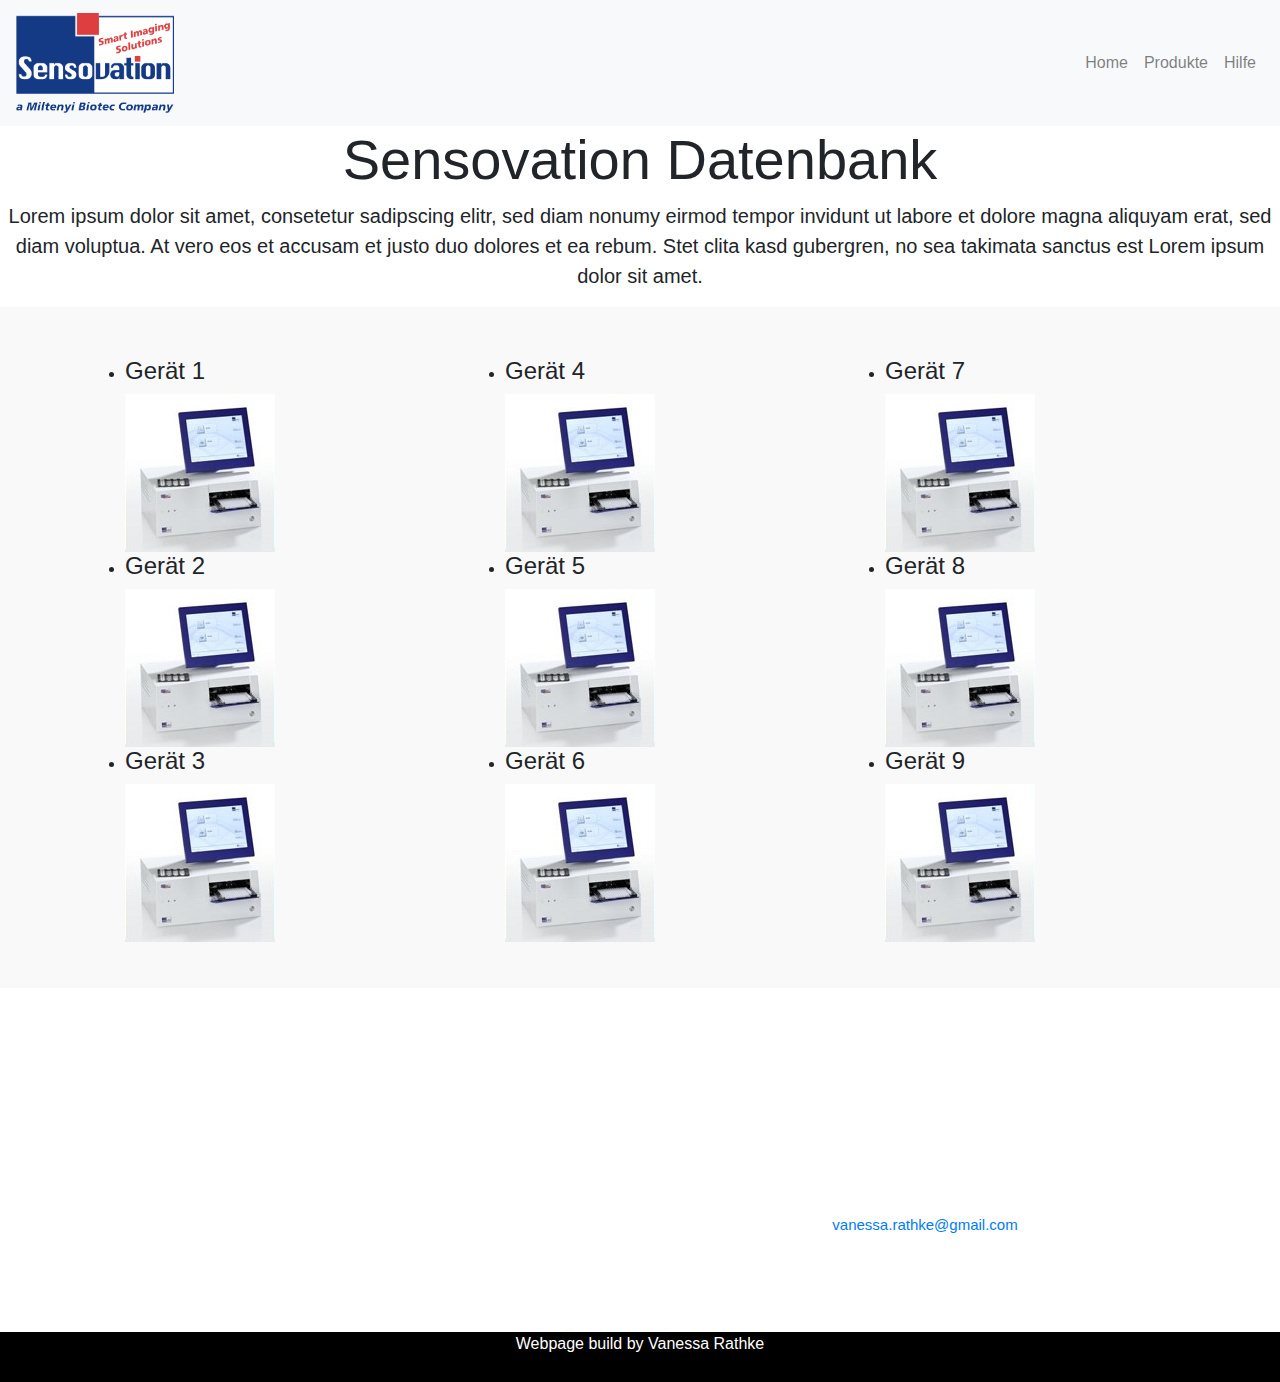
<file: index.html>
<!DOCTYPE html>
<hmtl>
	<head>
		<link href="./style.css" type="text/css" rel="stylesheet">
  		<title>Sensovation.de</title>
  		<link rel="stylesheet" href="https://stackpath.bootstrapcdn.com/bootstrap/4.4.1/css/bootstrap.min.css">
  		<script src="https://code.jquery.com/jquery-3.4.1.slim.min.js"></script>
		<script src="https://cdn.jsdelivr.net/npm/popper.js@1.16.0/dist/umd/popper.min.js"></script>
		<script src="https://stackpath.bootstrapcdn.com/bootstrap/4.4.1/js/bootstrap.min.js"></script>
		<link rel="stylesheet" href="https://stackpath.bootstrapcdn.com/font-awesome/4.7.0/css/font-awesome.min.css">
		<meta name="viewport" content="width=device-width, initial-scale=1">
	</head>

<!-------------body----------------------->
	<body>
<!-------navbar-------------->
		<div class="nav-bar">
 				<nav class="navbar navbar-expand-lg navbar-light bg-light sticky-top">
  					<a class="navbar-brand" href="#"><img src="img/logo.png" class="img-fluid" alt="Responsive image"></a>
  					<button class="navbar-toggler" type="button" data-toggle="collapse" data-target="#navbarNav" aria-controls="navbarNav" aria-expanded="false" aria-label="Toggle navigation">
    					<i class="fa fa-bars"></i> <!--icon nav bar drop down-->
  					</button>
  					<div class="collapse navbar-collapse" id="navbarNav">
    					<ul class="navbar-nav ml-auto">
     						<li class="nav-item">
       							<a class="nav-link" href="#">Home</a>
     						</li>
      						<li class="nav-item">
       		 					<a class="nav-link" href="#products">Produkte</a>
      						</li>
      						<li class="nav-item">
        						<a class="nav-link" href="#contact">Hilfe</a>
      						</li>
    					</ul>
  					</div>
				</nav>
			</div>

<!--------------einführungstext----------->
		<div class="contaiern-fluid padding">
  			<div class="row welcome text-center">
    			<div class="col-12">
      				<h1 class="display-4">Sensovation Datenbank</h1>
    			</div>
    			<div class="col-12">
      				<p class="lead">Lorem ipsum dolor sit amet, consetetur sadipscing elitr, sed diam nonumy eirmod tempor invidunt ut labore et dolore magna aliquyam erat, sed diam voluptua. At vero eos et accusam et justo duo dolores et ea rebum. Stet clita kasd gubergren, no sea takimata sanctus est Lorem ipsum dolor sit amet.</p>
    			</div>
  			</div>
		</div>

<!--------------produkte----------->
		<div class="products" id="products">
			<div class="container">
				<div class="row">
					<div class="col-md-4"> <!-3 spalten->
						<ul class="listing">
							<li>
								<h4><span>Gerät 1</span></h4>
								<a class="picture" href="./index_1.html"><img src="img/SensoSpot.jpg"></a>
							</li>
							<li>
								<h4><span>Gerät 2</span></h4>
								<a class="picture" href="./index_2.html"><img src="img/SensoSpot.jpg"></a>
							</li>
							<li>
								<h4><span>Gerät 3</span></h4>
								<a class="picture" href="#"><img src="img/SensoSpot.jpg"></a>
							</li>
						</ul>
					</div> 
					<div class="col-md-4"> 
						<ul class="listing">
							<li>
								<h4><span>Gerät 4</span></h4>
								<a class="picture" href="#"><img src="img/SensoSpot.jpg"></a>
							</li>
							<li>
								<h4><span>Gerät 5</span></h4>
								<a class="picture" href="#"><img src="img/SensoSpot.jpg"></a>
							</li>
							<li>
								<h4><span>Gerät 6</span></h4>
								<a class="picture" href="#"><img src="img/SensoSpot.jpg"></a>
							</li>
						</ul>
					</div>
					<div class="col-md-4">
						<ul class="listing">
							<li>
								<h4><span>Gerät 7</span></h4>
								<a class="picture" href="#"><img src="img/SensoSpot.jpg"></a>
							</li>
							<li>
								<h4><span>Gerät 8</span></h4>
								<a class="picture" href="#"><img src="img/SensoSpot.jpg"></a>
							</li>
							<li>
								<h4><span>Gerät 9</span></h4>
								<a class="picture" href="#"><img src="img/SensoSpot.jpg"></a>
							</li>
						</ul>
					</div>
				</div>			
			</div>
		</div>

<!------------Help----------->
		<div class="contact" id="contact">
			<div class="container text-center">
				<h1>Hilfe</h1>
				<p class="text-center">Bei Problemen und weiteren Anliegen wenden Sie sich an:</p>
				<div class="row">
					<div class="col-md-6">
						<i class="fa fa-phone"></i>
						<p>+49 176 30170857</p>
					</div>
					<div class="col-md-6">
						<i class="fa fa-envelope"></i>
						<p><a href="mailto:vanessa.rathke@gmail.com">vanessa.rathke@gmail.com</a></p>
					</div>			
				</div>
			</div>
			<div class="footer text-center">
				<p>Webpage build by Vanessa Rathke</p>
			</div>	
		</div>
	
	</body>
</hmtl>
</file>
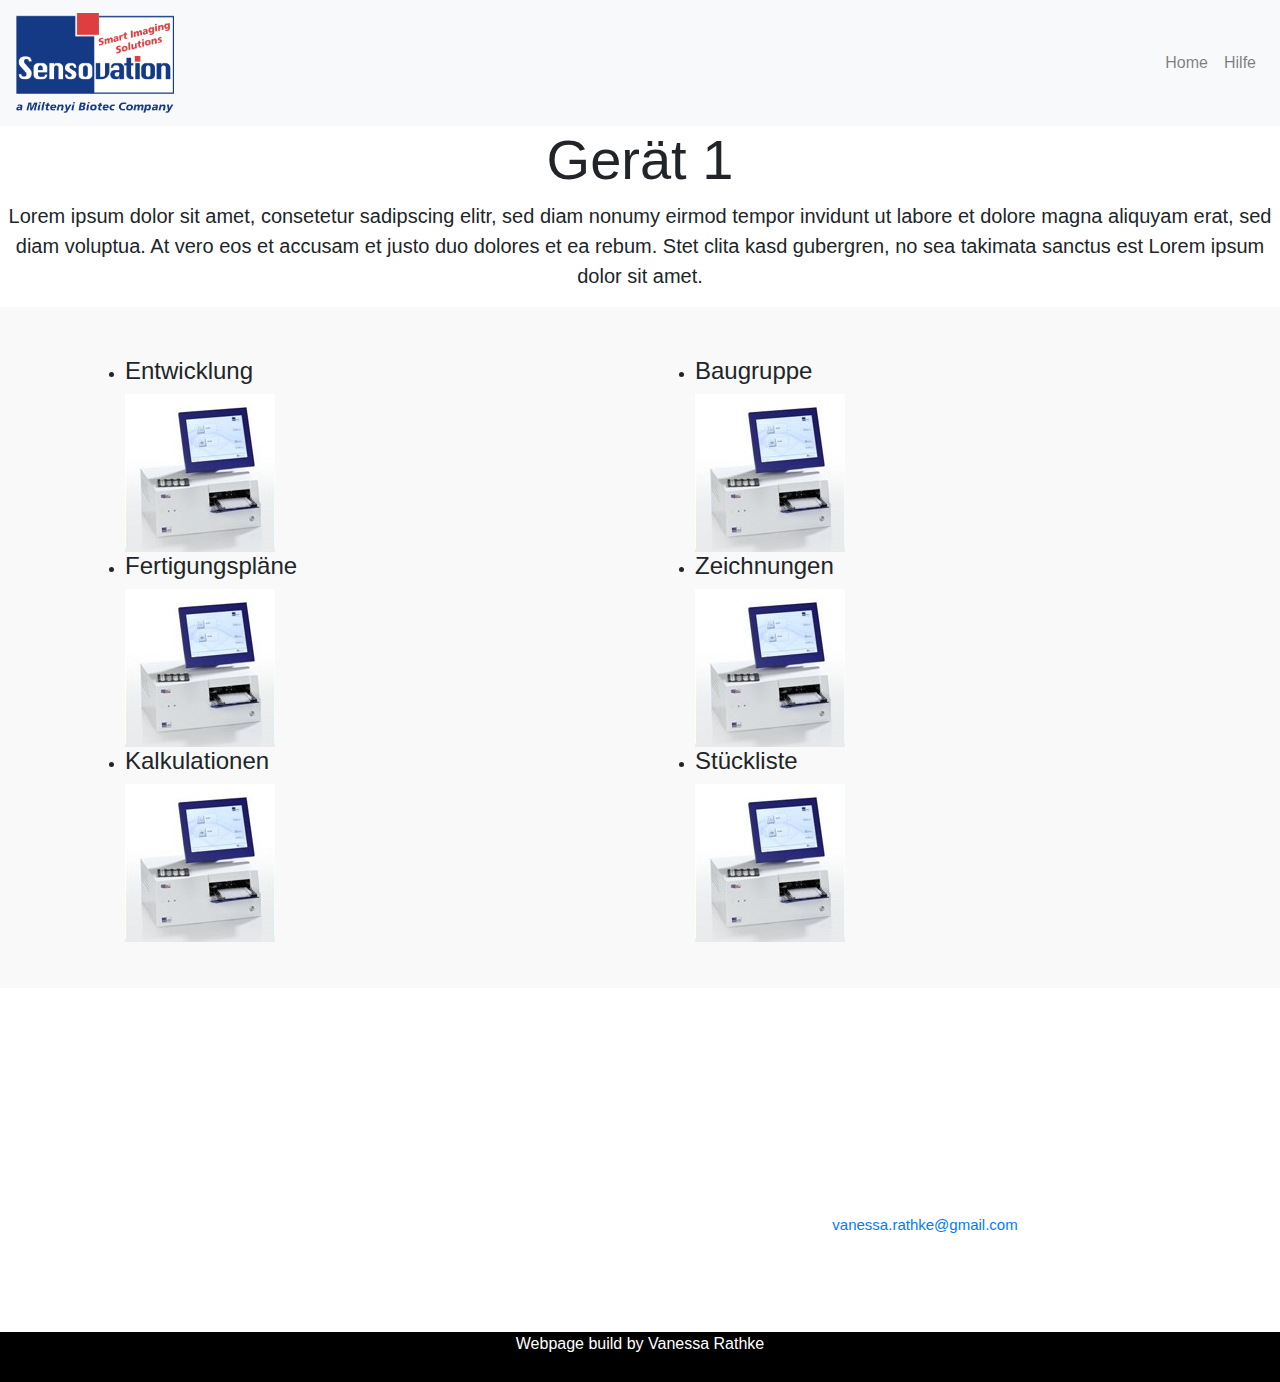
<file: index_1.html>
<!DOCTYPE html>
<hmtl>
	<head>
		<link href="./style.css" type="text/css" rel="stylesheet">
  	<title>Sensovation.de</title>
  	<link rel="stylesheet" href="https://stackpath.bootstrapcdn.com/bootstrap/4.4.1/css/bootstrap.min.css">
  	<script src="https://code.jquery.com/jquery-3.4.1.slim.min.js"></script>
		<script src="https://cdn.jsdelivr.net/npm/popper.js@1.16.0/dist/umd/popper.min.js"></script>
		<script src="https://stackpath.bootstrapcdn.com/bootstrap/4.4.1/js/bootstrap.min.js"></script>
		<link rel="stylesheet" href="https://stackpath.bootstrapcdn.com/font-awesome/4.7.0/css/font-awesome.min.css">
		<meta name="viewport" content="width=device-width, initial-scale=1">
	</head>

<!-------------body----------------------->
  <body>
<!-------navbar-------------->
		<div class="nav-bar">
 			<nav class="navbar navbar-expand-lg navbar-light bg-light sticky-top">
  			<a class="navbar-brand" href="#"><img src="img/logo.png" class="img-fluid" alt="Responsive image"></a>
  			<button class="navbar-toggler" type="button" data-toggle="collapse" data-target="#navbarNav" aria-controls="navbarNav" aria-expanded="false" aria-label="Toggle navigation">
    			<i class="fa fa-bars"></i> <!--icon nav bar drop down-->
  			</button>
  			<div class="collapse navbar-collapse" id="navbarNav">
    			<ul class="navbar-nav ml-auto">
     				<li class="nav-item">
       					<a class="nav-link" href="./index.html">Home</a>
     				</li>
      			<li class="nav-item">
        			<a class="nav-link" href="#contact">Hilfe</a>
      			</li>
    			</ul>
  			</div>
			</nav>
		</div>

<!--------------einführungstext----------->
    <div class="contaiern-fluid padding">
      <div class="row welcome text-center">
        <div class="col-12">
          <h1 class="display-4">Gerät 1</h1>
        </div>
        <div class="col-12">
          <p class="lead">Lorem ipsum dolor sit amet, consetetur sadipscing elitr, sed diam nonumy eirmod tempor invidunt ut labore et dolore magna aliquyam erat, sed diam voluptua. At vero eos et accusam et justo duo dolores et ea rebum. Stet clita kasd gubergren, no sea takimata sanctus est Lorem ipsum dolor sit amet.</p>
        </div>
      </div>
    </div>

<!----------Gerät 1 Produkt----------->
    <div class="products" id="products">
      <div class="container">
        <div class="row">
          <div class="col-md-6"> 
            <ul class="listing">
              <li>
                <h4><span>Entwicklung</span></h4>
                <a class="picture" href="#"><img src="img/SensoSpot.jpg"></a>
              </li>
              <li>
                <h4><span>Fertigungspläne</span></h4>
                <a class="picture" href="#"><img src="img/SensoSpot.jpg"></a>
              </li>
              <li>
                <h4><span>Kalkulationen</span></h4>
                <a class="picture" href="#"><img src="img/SensoSpot.jpg"></a>
              </li>
            </ul>
          </div> 
          <div class="col-md-6"> 
            <ul class="listing">
              <li>
                <h4><span>Baugruppe</span></h4>
                <a class="picture" href="#"><img src="img/SensoSpot.jpg"></a>
              </li>
              <li>
                <h4><span>Zeichnungen</span></h4>
                <a class="picture" href="./index_1_Z.html"><img src="img/SensoSpot.jpg"></a>
              </li>
              <li>
                <h4><span>Stückliste</span></h4>
                <a class="picture" href="#"><img src="img/SensoSpot.jpg"></a>
              </li>
            </ul>
          </div>
        </div>      
      </div>
    </div>

<!------------Help----------->
    <div class="contact" id="contact">
      <div class="container text-center">
        <h1>Hilfe</h1>
        <p class="text-center">Bei Problemen und weiteren Anliegen wenden Sie sich an:</p>
        <div class="row">
          <div class="col-md-6">
            <i class="fa fa-phone"></i>
            <p>+49 176 30170857</p>
          </div>
          <div class="col-md-6">
            <i class="fa fa-envelope"></i>
            <p><a href="mailto:vanessa.rathke@gmail.com">vanessa.rathke@gmail.com</a></p>
          </div>      
        </div>
      </div>
      <div class="footer text-center">
        <p>Webpage build by Vanessa Rathke</p>
      </div>  
    </div>

  </body>
</hmtl>
</file>
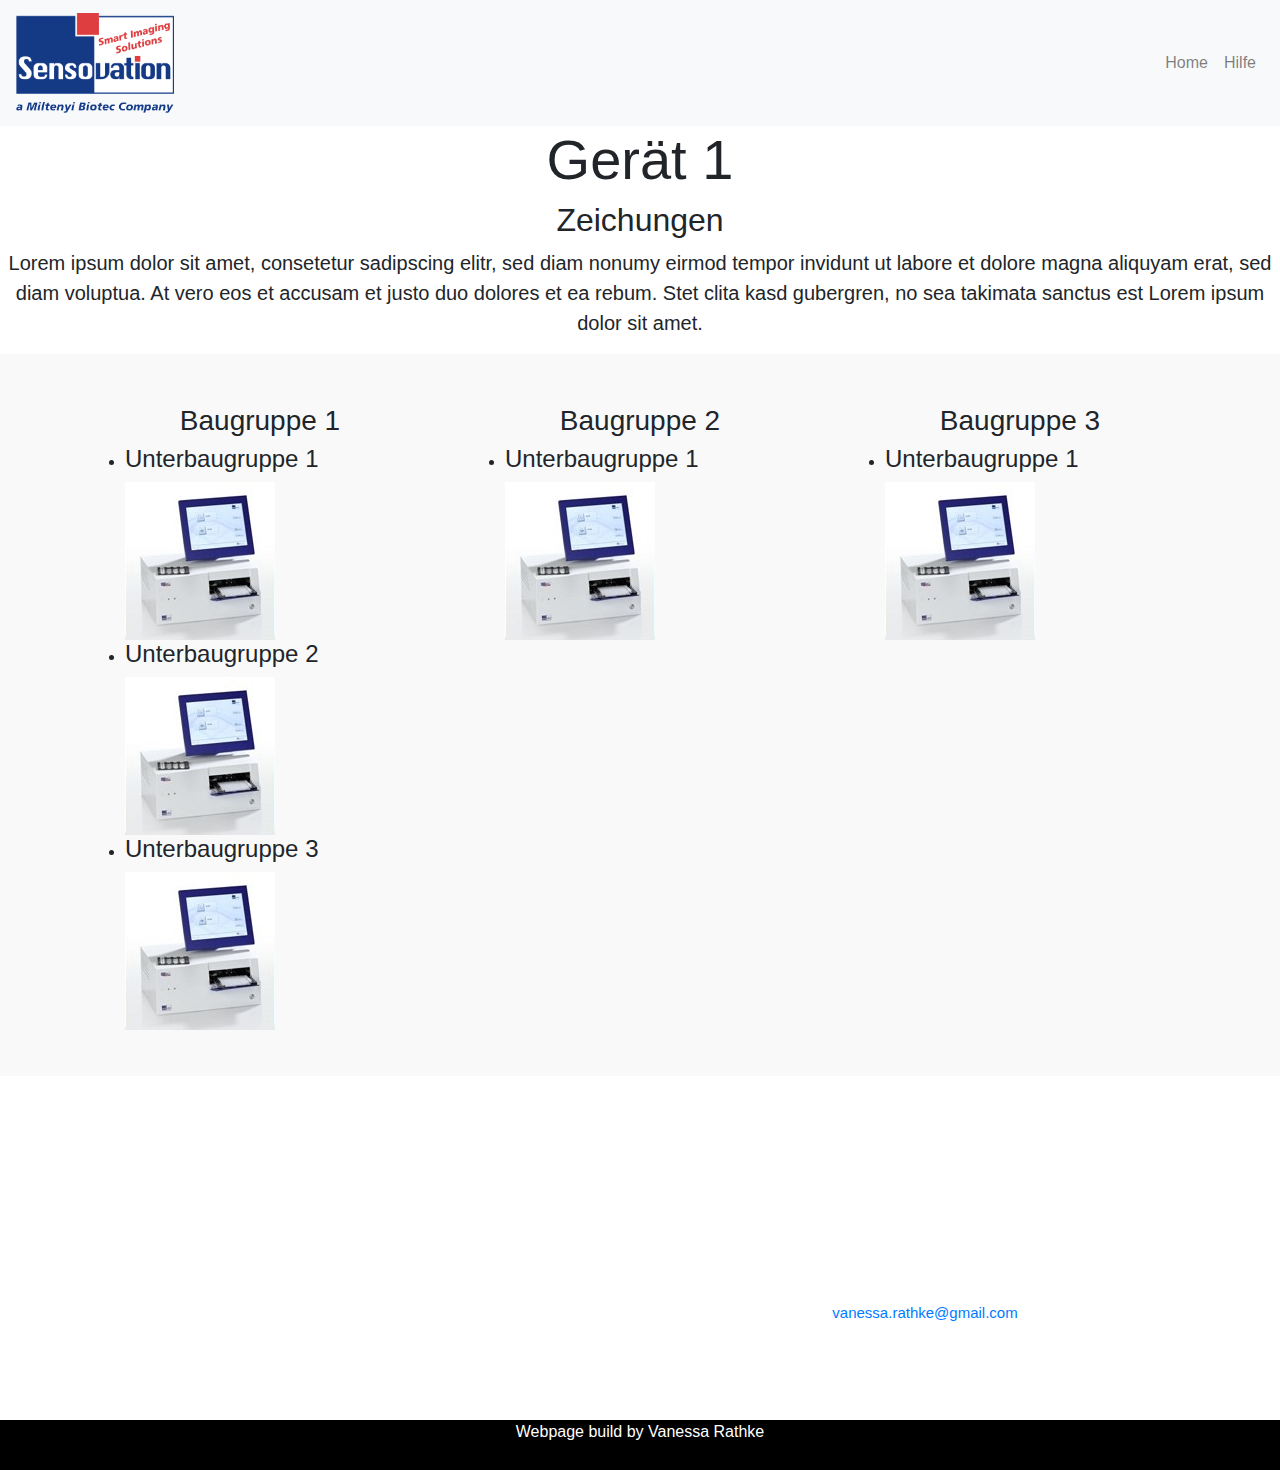
<file: index_1_Z.html>
<!DOCTYPE html>
<hmtl>
	<head>
		<link href="./style.css" type="text/css" rel="stylesheet">
  	<title>Sensovation.de</title>
  	<link rel="stylesheet" href="https://stackpath.bootstrapcdn.com/bootstrap/4.4.1/css/bootstrap.min.css">
  	<script src="https://code.jquery.com/jquery-3.4.1.slim.min.js"></script>
		<script src="https://cdn.jsdelivr.net/npm/popper.js@1.16.0/dist/umd/popper.min.js"></script>
		<script src="https://stackpath.bootstrapcdn.com/bootstrap/4.4.1/js/bootstrap.min.js"></script>
		<link rel="stylesheet" href="https://stackpath.bootstrapcdn.com/font-awesome/4.7.0/css/font-awesome.min.css">
		<meta name="viewport" content="width=device-width, initial-scale=1">
	</head>

<!-------------body----------------------->
  <body>
<!-------navbar-------------->
		<div class="nav-bar">
 			<nav class="navbar navbar-expand-lg navbar-light bg-light sticky-top">
  			<a class="navbar-brand" href="#"><img src="img/logo.png" class="img-fluid" alt="Responsive image"></a>
  			<button class="navbar-toggler" type="button" data-toggle="collapse" data-target="#navbarNav" aria-controls="navbarNav" aria-expanded="false" aria-label="Toggle navigation">
    			<i class="fa fa-bars"></i> <!--icon nav bar drop down-->
  			</button>
  			<div class="collapse navbar-collapse" id="navbarNav">
    			<ul class="navbar-nav ml-auto">
     				<li class="nav-item">
       					<a class="nav-link" href="./index.html">Home</a>
     				</li>
      			<li class="nav-item">
        			<a class="nav-link" href="#contact">Hilfe</a>
      			</li>
    			</ul>
  			</div>
			</nav>
		</div>

<!--------------einführungstext----------->
    <div class="contaiern-fluid padding">
      <div class="row welcome text-center">
        <div class="col-12">
          <h1 class="display-4">Gerät 1</h1>
          <h2 class="diyplay-4">Zeichungen</h2>
        </div>
        <div class="col-12">
          <p class="lead">Lorem ipsum dolor sit amet, consetetur sadipscing elitr, sed diam nonumy eirmod tempor invidunt ut labore et dolore magna aliquyam erat, sed diam voluptua. At vero eos et accusam et justo duo dolores et ea rebum. Stet clita kasd gubergren, no sea takimata sanctus est Lorem ipsum dolor sit amet.</p>
        </div>
      </div>
    </div>

<!----------Gerät 1 Produkt----------->
    <div class="products" id="products">
      <div class="container">
        <div class="row">
          <div class="col-md-4">
            <h3 class="text-center">Baugruppe 1</h3>
            <ul class="listing">
              <li>
                <h4><span>Unterbaugruppe 1</span></h4>
                <a class="picture" href="#"><img src="img/SensoSpot.jpg"></a>
              </li>
              <li>
                <h4><span>Unterbaugruppe 2</span></h4>
                <a class="picture" href="#"><img src="img/SensoSpot.jpg"></a>
              </li>
              <li>
                <h4><span>Unterbaugruppe 3</span></h4>
                <a class="picture" href="#"><img src="img/SensoSpot.jpg"></a>
              </li>
            </ul>

          </div> 
          <div class="col-md-4"> 
            <h3 class="text-center">Baugruppe 2</h3>
            <ul class="listing">
              <li>
                <h4><span>Unterbaugruppe 1</span></h4>
                <a class="picture" href="./index_1_Z_2.1.html"><img src="img/SensoSpot.jpg"></a>
              </li>
            </ul>
          </div>

          <div class="col-md-4"> 
            <h3 class="text-center">Baugruppe 3</h3>
            <ul class="listing">
              <li>
                <h4><span>Unterbaugruppe 1</span></h4>
                <a class="picture" href="#"><img src="img/SensoSpot.jpg"></a>
              </li>
            </ul>
          </div>
        </div>      
      </div>
    </div>

<!------------Help----------->
    <div class="contact" id="contact">
      <div class="container text-center">
        <h1>Hilfe</h1>
        <p class="text-center">Bei Problemen und weiteren Anliegen wenden Sie sich an:</p>
        <div class="row">
          <div class="col-md-6">
            <i class="fa fa-phone"></i>
            <p>+49 176 30170857</p>
          </div>
          <div class="col-md-6">
            <i class="fa fa-envelope"></i>
            <p><a href="mailto:vanessa.rathke@gmail.com">vanessa.rathke@gmail.com</a></p>
          </div>      
        </div>
      </div>
      <div class="footer text-center">
        <p>Webpage build by Vanessa Rathke</p>
      </div>  
    </div>

  </body>
</hmtl>
</file>
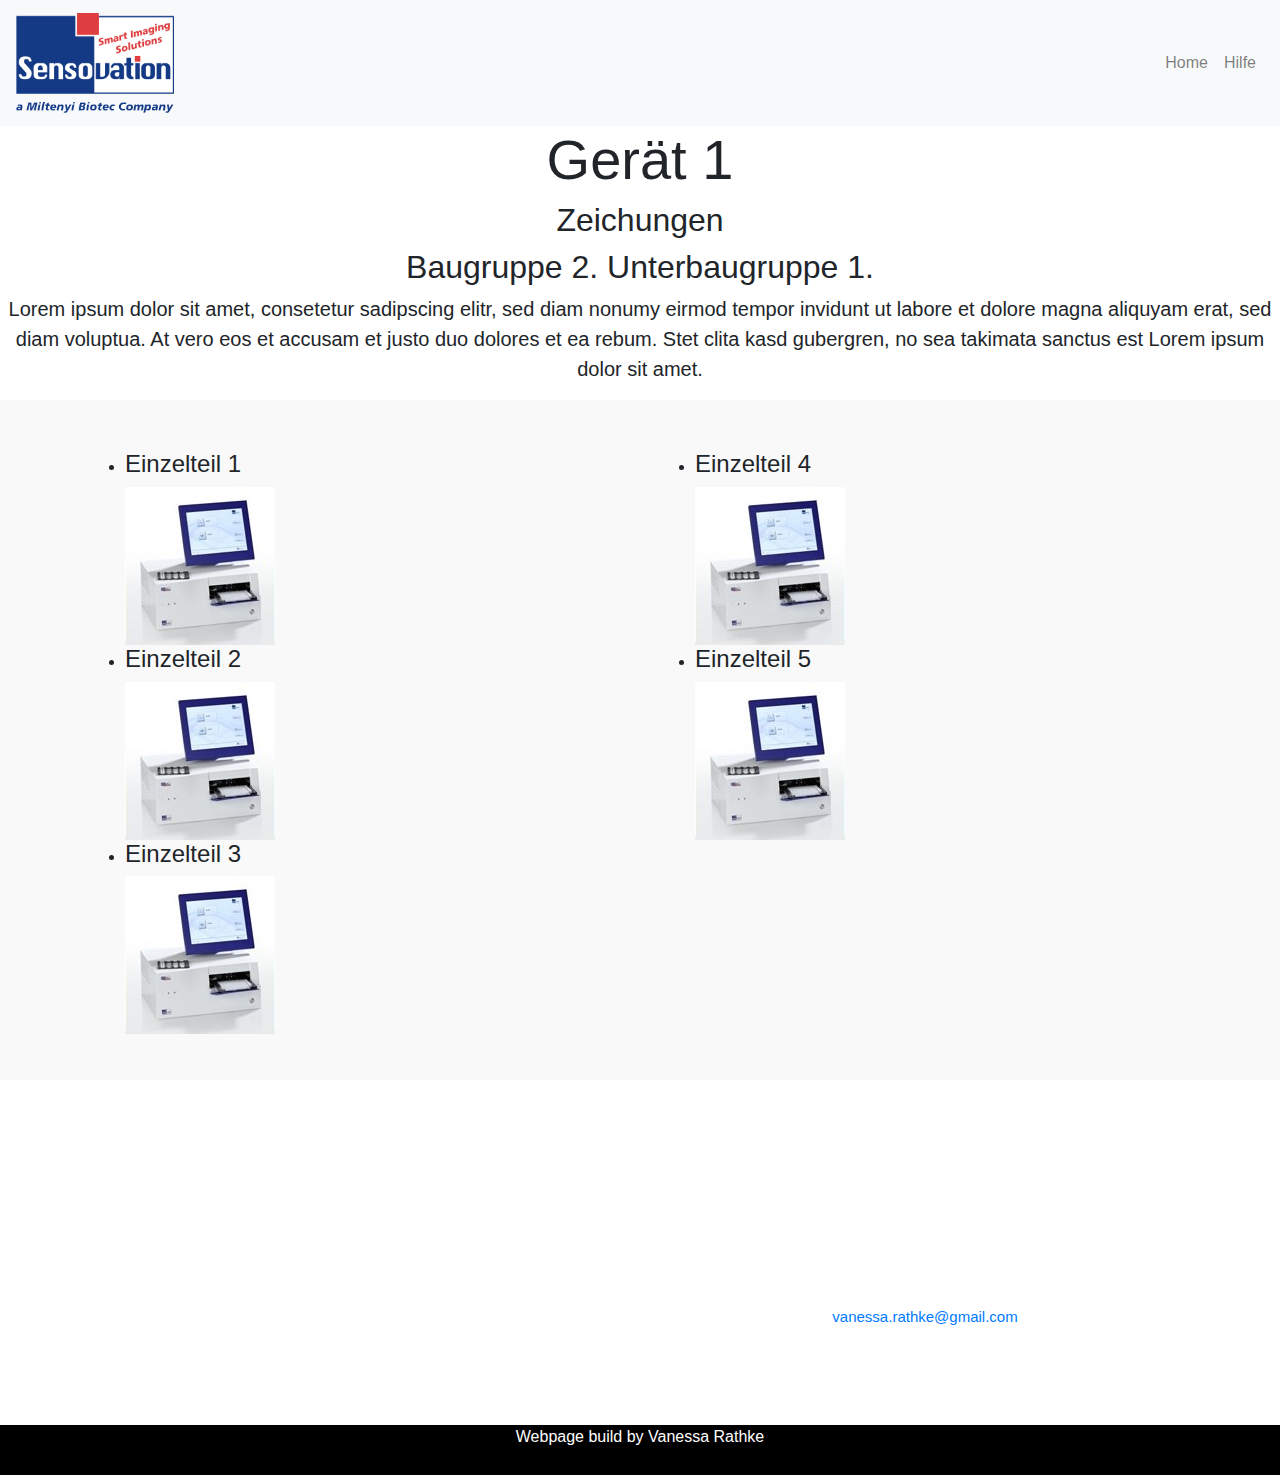
<file: index_1_Z_2.1.html>
<!DOCTYPE html>
<hmtl>
	<head>
		<link href="./style.css" type="text/css" rel="stylesheet">
  	<title>Sensovation.de</title>
  	<link rel="stylesheet" href="https://stackpath.bootstrapcdn.com/bootstrap/4.4.1/css/bootstrap.min.css">
  	<script src="https://code.jquery.com/jquery-3.4.1.slim.min.js"></script>
		<script src="https://cdn.jsdelivr.net/npm/popper.js@1.16.0/dist/umd/popper.min.js"></script>
		<script src="https://stackpath.bootstrapcdn.com/bootstrap/4.4.1/js/bootstrap.min.js"></script>
		<link rel="stylesheet" href="https://stackpath.bootstrapcdn.com/font-awesome/4.7.0/css/font-awesome.min.css">
		<meta name="viewport" content="width=device-width, initial-scale=1">
	</head>

<!-------------body----------------------->
  <body>
<!-------navbar-------------->
		<div class="nav-bar">
 			<nav class="navbar navbar-expand-lg navbar-light bg-light sticky-top">
  			<a class="navbar-brand" href="#"><img src="img/logo.png" class="img-fluid" alt="Responsive image"></a>
  			<button class="navbar-toggler" type="button" data-toggle="collapse" data-target="#navbarNav" aria-controls="navbarNav" aria-expanded="false" aria-label="Toggle navigation">
    			<i class="fa fa-bars"></i> <!--icon nav bar drop down-->
  			</button>
  			<div class="collapse navbar-collapse" id="navbarNav">
    			<ul class="navbar-nav ml-auto">
     				<li class="nav-item">
       					<a class="nav-link" href="./index.html">Home</a>
     				</li>
      			<li class="nav-item">
        			<a class="nav-link" href="#contact">Hilfe</a>
      			</li>
    			</ul>
  			</div>
			</nav>
		</div>

<!--------------einführungstext----------->
    <div class="contaiern-fluid padding">
      <div class="row welcome text-center">
        <div class="col-12">
          <h1 class="display-4">Gerät 1</h1>
          <h2 class="diyplay-4">Zeichungen</h2>
          <h2 class="diyplay-4">Baugruppe 2. Unterbaugruppe 1.</h2>
        </div>
        <div class="col-12">
          <p class="lead">Lorem ipsum dolor sit amet, consetetur sadipscing elitr, sed diam nonumy eirmod tempor invidunt ut labore et dolore magna aliquyam erat, sed diam voluptua. At vero eos et accusam et justo duo dolores et ea rebum. Stet clita kasd gubergren, no sea takimata sanctus est Lorem ipsum dolor sit amet.</p>
        </div>
      </div>
    </div>

<!----------Gerät 1 Produkt----------->
    <div class="products" id="products">
      <div class="container">
        <div class="row">
          <div class="col-md-6">
            <ul class="listing">
              <li>
                <h4><span>Einzelteil 1</span></h4>
                <a class="picture" href="#"><img src="img/SensoSpot.jpg"></a>
              </li>
              <li>
                <h4><span>Einzelteil 2</span></h4>
                <a class="picture" href="#"><img src="img/SensoSpot.jpg"></a>
              </li>
              <li>
                <h4><span>Einzelteil 3</span></h4>
                <a class="picture" href="#"><img src="img/SensoSpot.jpg"></a>
              </li>
            </ul>

          </div> 
          <div class="col-md-6">
            <ul class="listing">
              <li>
                <h4><span>Einzelteil 4</span></h4>
                <a class="picture" href="#"><img src="img/SensoSpot.jpg"></a>
              </li>
              <li>
                <h4><span>Einzelteil 5</span></h4>
                <a class="picture" href="#"><img src="img/SensoSpot.jpg"></a>
              </li>
            </ul>
          </div>
        </div>      
      </div>
    </div>

<!------------Help----------->
    <div class="contact" id="contact">
      <div class="container text-center">
        <h1>Hilfe</h1>
        <p class="text-center">Bei Problemen und weiteren Anliegen wenden Sie sich an:</p>
        <div class="row">
          <div class="col-md-6">
            <i class="fa fa-phone"></i>
            <p>+49 176 30170857</p>
          </div>
          <div class="col-md-6">
            <i class="fa fa-envelope"></i>
            <p><a href="mailto:vanessa.rathke@gmail.com">vanessa.rathke@gmail.com</a></p>
          </div>      
        </div>
      </div>
      <div class="footer text-center">
        <p>Webpage build by Vanessa Rathke</p>
      </div>  
    </div>

  </body>
</hmtl>
</file>
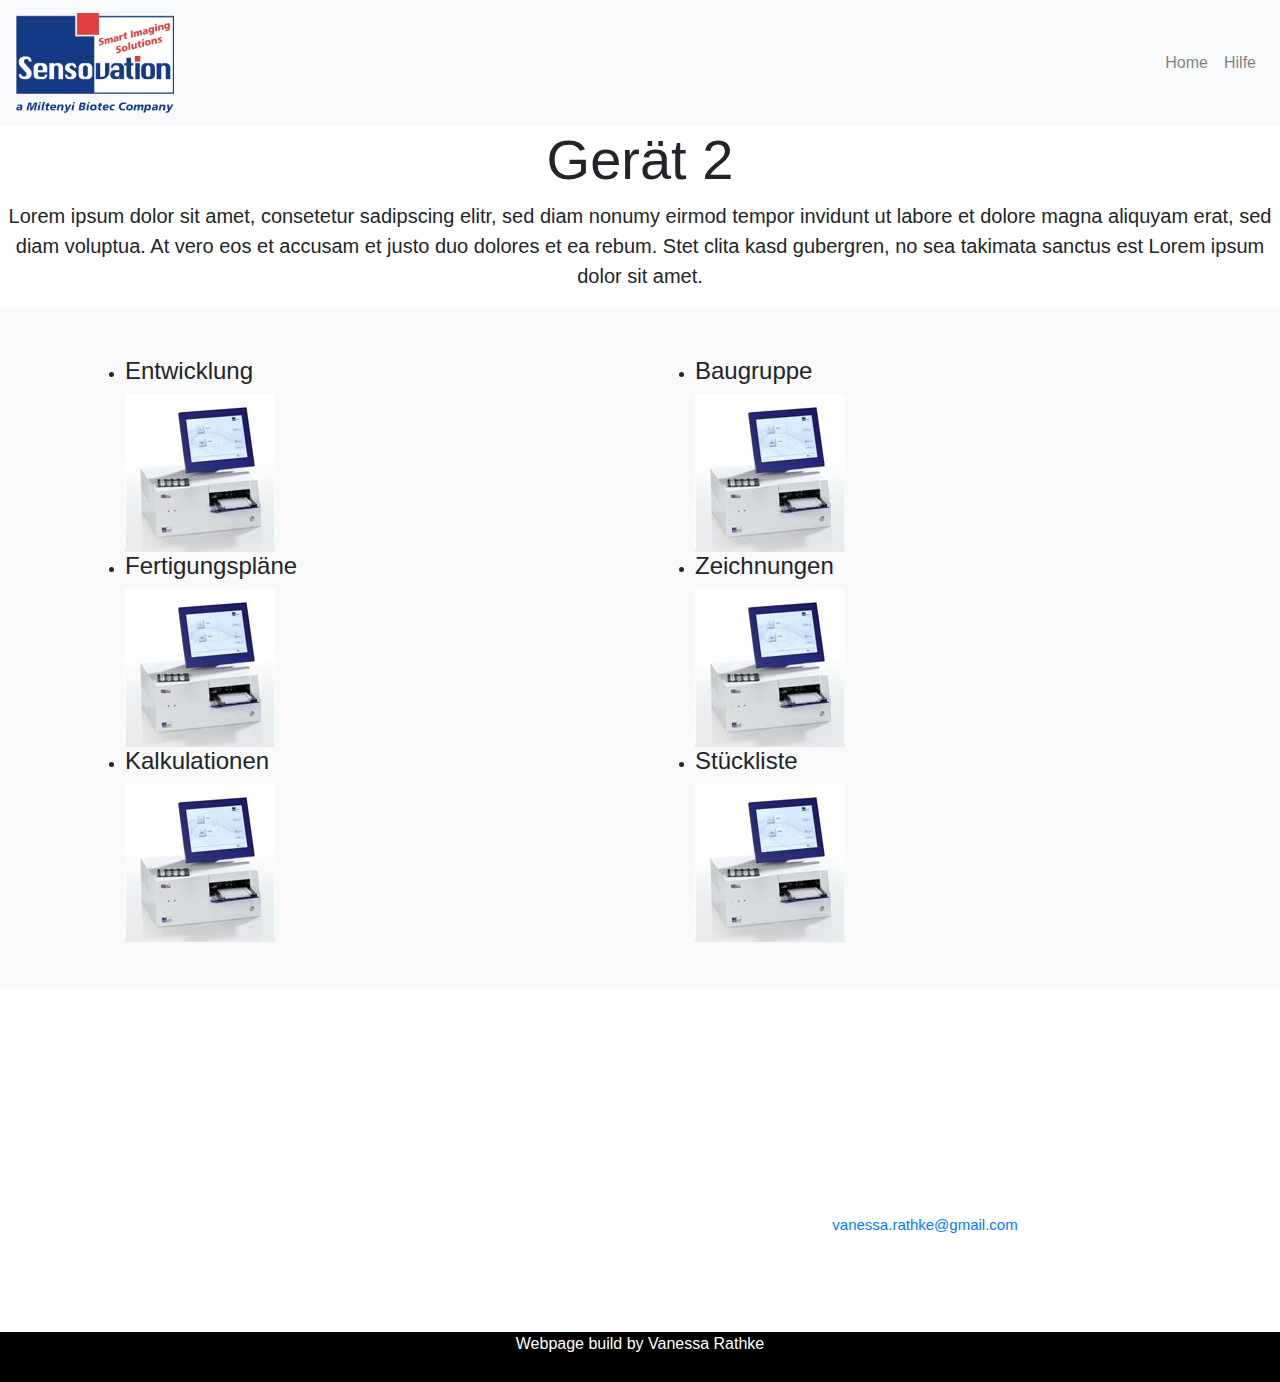
<file: index_2.html>
<!DOCTYPE html>
<hmtl>
	<head>
		<link href="./style.css" type="text/css" rel="stylesheet">
  	<title>Sensovation.de</title>
  	<link rel="stylesheet" href="https://stackpath.bootstrapcdn.com/bootstrap/4.4.1/css/bootstrap.min.css">
  	<script src="https://code.jquery.com/jquery-3.4.1.slim.min.js"></script>
		<script src="https://cdn.jsdelivr.net/npm/popper.js@1.16.0/dist/umd/popper.min.js"></script>
		<script src="https://stackpath.bootstrapcdn.com/bootstrap/4.4.1/js/bootstrap.min.js"></script>
		<link rel="stylesheet" href="https://stackpath.bootstrapcdn.com/font-awesome/4.7.0/css/font-awesome.min.css">
		<meta name="viewport" content="width=device-width, initial-scale=1">
	</head>

<!-------------body----------------------->
  <body>
<!-------navbar-------------->
		<div class="nav-bar">
 			<nav class="navbar navbar-expand-lg navbar-light bg-light sticky-top">
  			<a class="navbar-brand" href="#"><img src="img/logo.png" class="img-fluid" alt="Responsive image"></a>
  			<button class="navbar-toggler" type="button" data-toggle="collapse" data-target="#navbarNav" aria-controls="navbarNav" aria-expanded="false" aria-label="Toggle navigation">
    			<i class="fa fa-bars"></i> <!--icon nav bar drop down-->
  			</button>
  			<div class="collapse navbar-collapse" id="navbarNav">
    			<ul class="navbar-nav ml-auto">
     				<li class="nav-item">
       					<a class="nav-link" href="./index.html">Home</a>
     				</li>
      			<li class="nav-item">
        			<a class="nav-link" href="#contact">Hilfe</a>
      			</li>
    			</ul>
  			</div>
			</nav>
		</div>

<!--------------einführungstext----------->
    <div class="contaiern-fluid padding">
      <div class="row welcome text-center">
        <div class="col-12">
          <h1 class="display-4">Gerät 2</h1>
        </div>
        <div class="col-12">
          <p class="lead">Lorem ipsum dolor sit amet, consetetur sadipscing elitr, sed diam nonumy eirmod tempor invidunt ut labore et dolore magna aliquyam erat, sed diam voluptua. At vero eos et accusam et justo duo dolores et ea rebum. Stet clita kasd gubergren, no sea takimata sanctus est Lorem ipsum dolor sit amet.</p>
        </div>
      </div>
    </div>

<!----------Gerät 1 Produkt----------->
    <div class="products" id="products">
      <div class="container">
        <div class="row">
          <div class="col-md-6"> 
            <ul class="listing">
              <li>
                <h4><span>Entwicklung</span></h4>
                <a class="picture" href="#"><img src="img/SensoSpot.jpg"></a>
              </li>
              <li>
                <h4><span>Fertigungspläne</span></h4>
                <a class="picture" href="#"><img src="img/SensoSpot.jpg"></a>
              </li>
              <li>
                <h4><span>Kalkulationen</span></h4>
                <a class="picture" href="#"><img src="img/SensoSpot.jpg"></a>
              </li>
            </ul>
          </div> 
          <div class="col-md-6"> 
            <ul class="listing">
              <li>
                <h4><span>Baugruppe</span></h4>
                <a class="picture" href="#"><img src="img/SensoSpot.jpg"></a>
              </li>
              <li>
                <h4><span>Zeichnungen</span></h4>
                <a class="picture" href="#"><img src="img/SensoSpot.jpg"></a>
              </li>
              <li>
                <h4><span>Stückliste</span></h4>
                <a class="picture" href="#"><img src="img/SensoSpot.jpg"></a>
              </li>
            </ul>
          </div>
        </div>      
      </div>
    </div>

<!------------Help----------->
    <div class="contact" id="contact">
      <div class="container text-center">
        <h1>Hilfe</h1>
        <p class="text-center">Bei Problemen und weiteren Anliegen wenden Sie sich an:</p>
        <div class="row">
          <div class="col-md-6">
            <i class="fa fa-phone"></i>
            <p>+49 176 30170857</p>
          </div>
          <div class="col-md-6">
            <i class="fa fa-envelope"></i>
            <p><a href="mailto:vanessa.rathke@gmail.com">vanessa.rathke@gmail.com</a></p>
          </div>      
        </div>
      </div>
      <div class="footer text-center">
        <p>Webpage build by Vanessa Rathke</p>
      </div>  
    </div>

  </body>
</hmtl>
</file>
<file: style.css>
body
{
	margin: 0;
	padding: 0;
	font-family: sans-serif;
}

/*-------navbar-------*/
.nav-bar{
	top: 0;
	position: sticky;
	z-index: 2; /*bleibt immer oben am rand über allem*/
}

.navbar-brand img{
	height: 100px; /*image (logo) size*/
}

.nav-bar .fa-bars{
	font-size: 35px;
}

.navbar-toggler{
	outline: none !important; /*outline ist linie drum rum*/
}

.navbar-nav{
	float: right;
	text-align: right;
}

/*-------Produkte-------*/
.products{
	padding-top: 50px; /*klebt sonst oben am foto*/
	padding-bottom: 30px;
	background: #f9f9f9; /*hintergrund "kasten" mit farbe abgegrenzt*/
}

/*---contact----*/
.contact{ /* hintergrundbild */
	padding-top: 50px;
	background: linear-gradient(rgba(0,0,0,0.8),rgba(0,0,0,0.8)),url();
	background-position: center;
	background-size: cover;
	background-attachment: fixed;
	color: #fff;
}

.contact .row{
	padding: 30px 0;
	font-size: 15px;
}

.contact .col-md-6 .fa{
	padding: 10px;
	font-size: 30px;
}

.footer{
	background: #000;
	height: 50px;
	margin-top: 50px;
}
</file>
